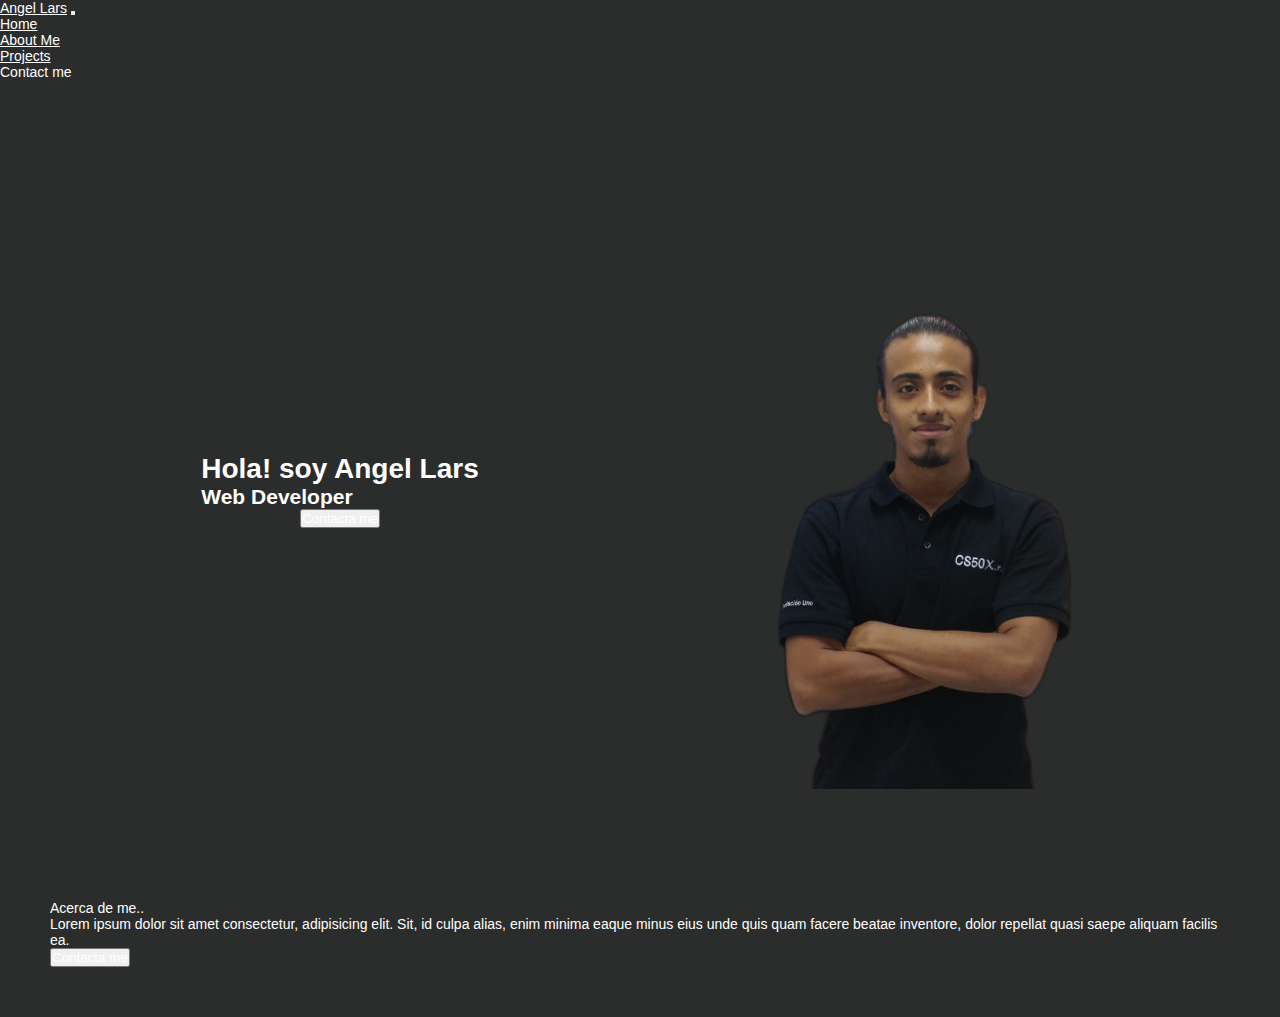
<file: index2.html>
<!DOCTYPE html>
<html lang="en">
<head>
    <meta charset="UTF-8">
    <meta http-equiv="X-UA-Compatible" content="IE=edge">
    <meta name="viewport" content="width=device-width, initial-scale=1.0">
    <link rel="stylesheet" href="./assets/css/main2.css">
    <link href="https://cdn.jsdelivr.net/npm/bootstrap@5.1.3/dist/css/bootstrap.min.css"
      rel="stylesheet"
      integrity="sha384-1BmE4kWBq78iYhFldvKuhfTAU6auU8tT94WrHftjDbrCEXSU1oBoqyl2QvZ6jIW3"
      crossorigin="anonymous" />
    <title>Angel Lars</title>
</head>
<body>
    <header>
        <nav class="navbar navbar-expand-lg navbar-light">
            <div class="container-fluid">
              <a class="navbar-brand color text-white" href="#">Angel Lars</a>
              <button class="navbar-toggler text-white" type="button" data-bs-toggle="collapse" data-bs-target="#navbarNav" aria-controls="navbarNav" aria-expanded="false" aria-label="Toggle navigation">
                <span class="navbar-toggler-icon text-white"></span>
              </button>
              <div class="collapse navbar-collapse" id="navbarNav">
                <ul class="navbar-nav">
                  <li class="nav-item">
                    <a class="nav-link active text-white" aria-current="page" href="#">Home</a>
                  </li>
                  <li class="nav-item">
                    <a class="nav-link text-white" href="#">About Me</a>
                  </li>
                  <li class="nav-item">
                    <a class="nav-link text-white" href="#">Projects</a>
                  </li>
                  <li class="nav-item">
                    <a class="nav-link text-white">Contact me</a>
                  </li>
                </ul>
              </div>
            </div>
          </nav>
    </header>
    <main>
        <section>
            <div class="wraps">
                <div class="uno">
                    <div class="name">
                        <h1> Hola! soy Angel Lars</h1>
                        <h2>Web Developer</h2>
                    </div>
                    <div class="contact-boton">
                        <button class="btn btn-success">Contacta me</button>
                    </div>
                </div>
                <div class="dos">
                    <div class="img-uno">
                        <img src="./assets/img/perfil.png" alt="">
                    </div>
                    
                </div>
            </div>
        </section>

        <section >
            <div class="">
                <div class="tres">
                    <div>
                        Acerca de me..
                    </div>
                    <div class="line">

                    </div>
                </div>
                <div class="cuatro">
                    <div class="descripcion">
                        <p>Lorem ipsum dolor sit amet consectetur, adipisicing elit. Sit, id culpa alias, enim minima eaque minus eius unde quis quam facere beatae inventore, dolor repellat quasi saepe aliquam facilis ea.</p>
                    </div>
                    <div class="botones">
                        <button class="btn btn-success">Contacta me</button>
                    </div>
                </div>
            </div>
        </section>
        
        <section>

        </section>
    </main>




    <!-- Option 1: Bootstrap Bundle with Popper -->
    <script
      src="https://cdn.jsdelivr.net/npm/bootstrap@5.1.3/dist/js/bootstrap.bundle.min.js"
      integrity="sha384-ka7Sk0Gln4gmtz2MlQnikT1wXgYsOg+OMhuP+IlRH9sENBO0LRn5q+8nbTov4+1p"
      crossorigin="anonymous"
    ></script>
</body>
</html>
</file>
<file: assets/css/main2.css>
*{
    padding: 0;
    margin  : 0;
    color: white;
}

body{
    font-family: 'Roboto', sans-serif;
    font-size: 14px;
    background: #2b2c2c !important;
}

section{
    margin: 50px;
}
.wraps{
    display: flex;
    justify-content: center;
    align-items: center;
    margin-top: auto;
    height: 80vh;
    
}

.uno{
    width: 100%;
    height: 100vh;
    display: flex;
    flex-direction: column;
    align-items: center;
    justify-content: center;
}
img{
    width: 600px;
    height: 600px;
}
.dos{
    width: 100%;
    height: 100vh;
    display: flex;
    flex-direction: column;
    align-items: center;
    justify-content: center;
}

@media screen and (max-width: 600px){
    main{
        display: inline-block;
        flex-wrap: wrap;
    }
    .wraps{
        
        height: 50vh;
        flex-wrap: wrap;
    }
    .uno{
        height: 50vh;
    }
    .dos{
        
        height: 50vh;
        
    }
    img{
        width:  500px;
        height: 500px;

    }
}
</file>
